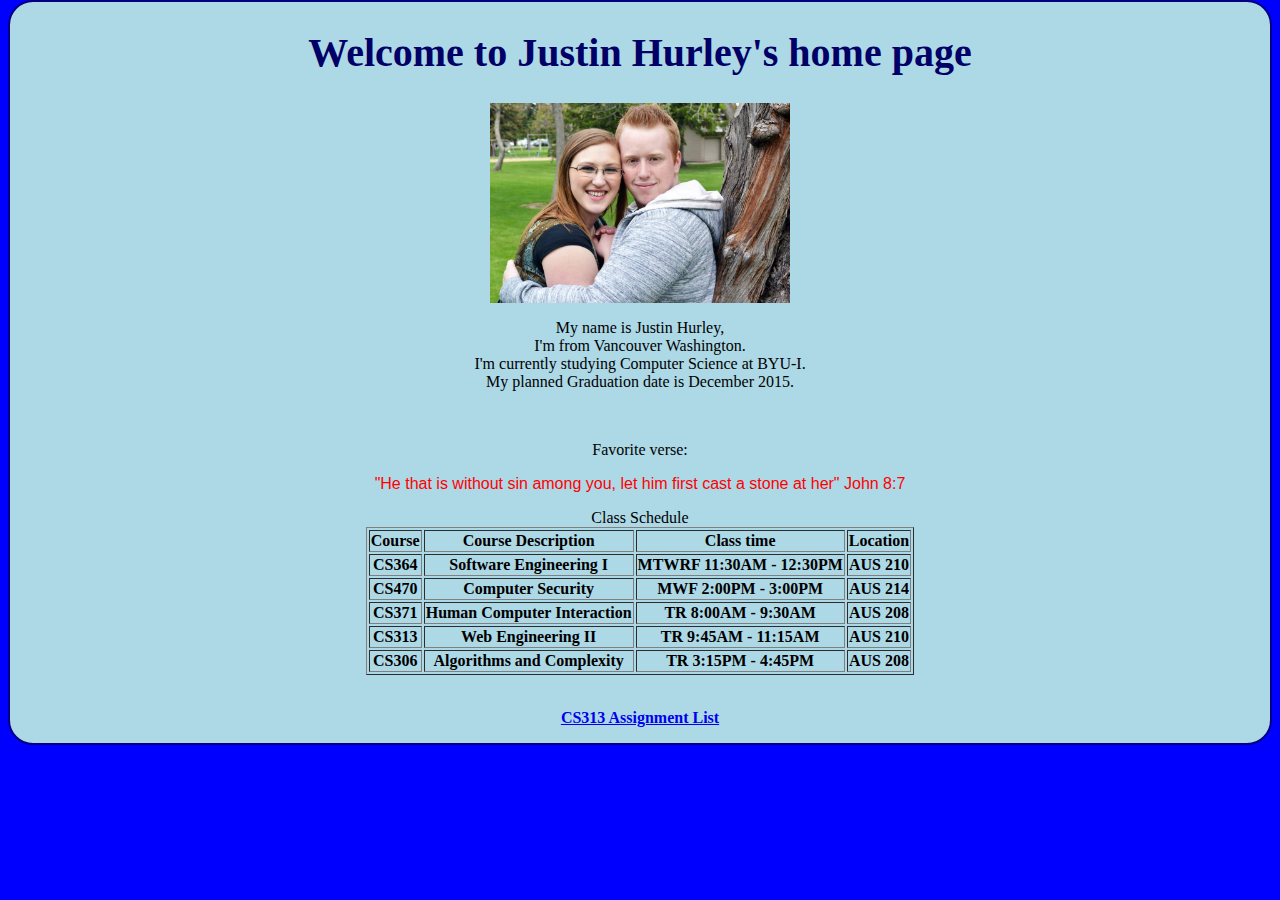
<file: index.html>
<!DOCTYPE HTML>
<html lang="en-us">
	<head>
		<meta charset="utf-8">
		<link rel="stylesheet" type="text/css" href="index.css">
		
		<title>Justin Hurley's home page</title>
	</head>

	<body> 
		<h1>Welcome to Justin Hurley's home page </h1>	
	
		<img class="center" src = "justin2.jpg" height = "200" width = "300" onmouseover="this.src='justin.jpg'" onmouseout="this.src='justin2.jpg'" /></a>
		<p class="center">My name is Justin Hurley, <br />
			I'm from Vancouver Washington. <br />
			I'm currently studying Computer Science at BYU-I. <br />
			My planned Graduation date is December 2015.
		</p>
			
		<br />
		
		<p class="center">Favorite verse:</p>
		<blockquote>
			<p class="quote">"He that is without sin among you, let him first cast a stone at her" John 8:7 </p>
		</blockquote>
		
		
		
		<table class="center" border = "1">
			<caption>Class Schedule</caption>
			<tr>
				<th>Course</th>
				<th>Course Description</th>
				<th>Class time</th>
				<th>Location</th>
			</tr>
			<tr>
				<th>CS364</th>
				<th>Software Engineering I</th>
				<th>MTWRF 11:30AM - 12:30PM</th>
				<th>AUS 210</th>
			</tr>
			<tr>
				<th>CS470</th>
				<th>Computer Security</th>
				<th>MWF 2:00PM - 3:00PM</th>
				<th>AUS 214</th>
			</tr>
			<tr>
				<th>CS371</th>
				<th>Human Computer Interaction</th>
				<th>TR 8:00AM - 9:30AM</th>
				<th>AUS 208</th>
			</tr>
			<tr>
				<th>CS313</th>
				<th>Web Engineering II</th>
				<th>TR 9:45AM - 11:15AM</th>
				<th>AUS 210</th>
			</tr>
			<tr>
				<th>CS306</th>
				<th>Algorithms and Complexity</th>
				<th>TR 3:15PM - 4:45PM</th>
				<th>AUS 208</th>
			</tr>
		</table>
		
		<br />
		<p class="center"><a href = "assignmentList.html" ><b>CS313 Assignment List </b></a></p>
	</body>
</html>
</file>
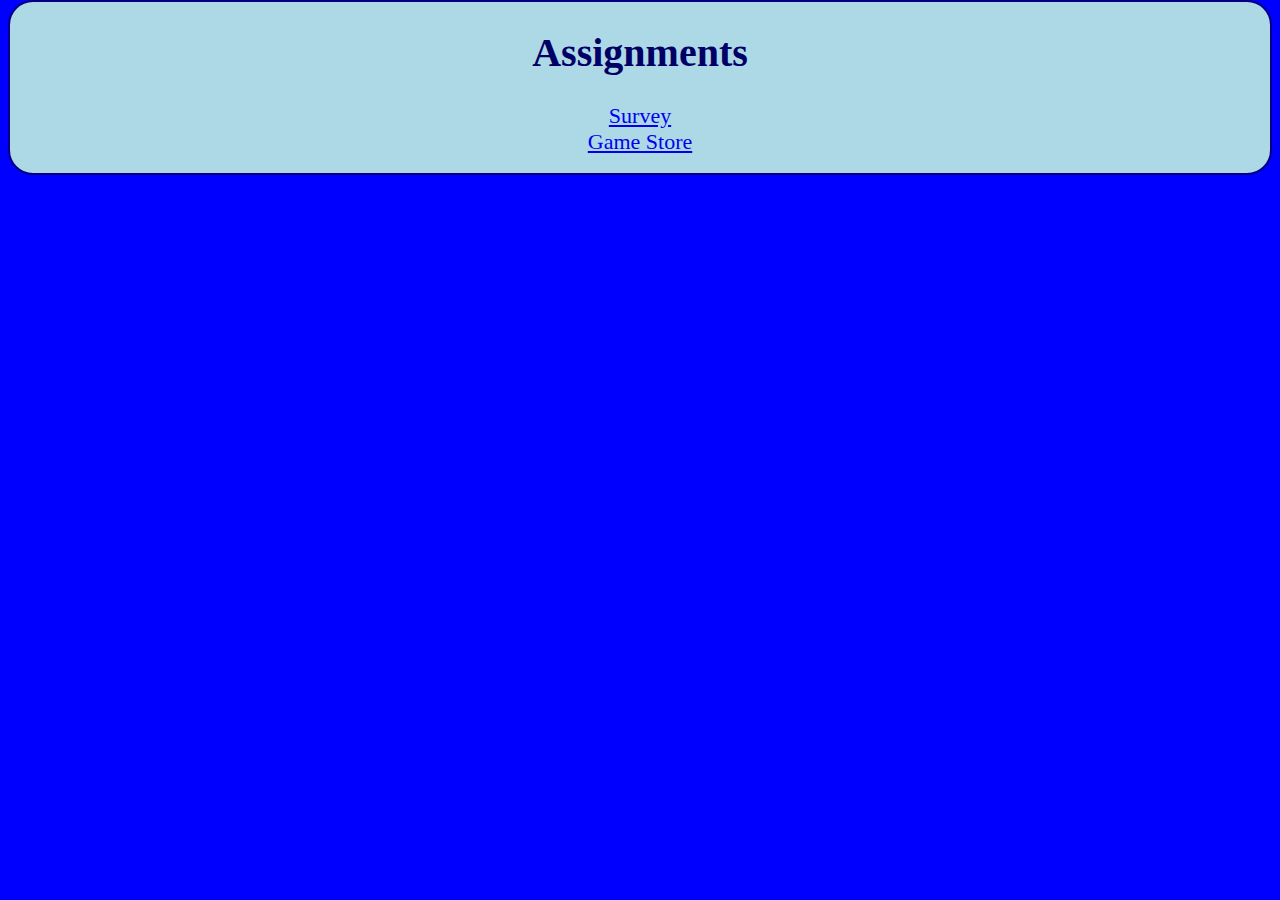
<file: assignmentList.html>
<!DOCTYPE HTML>
<html lang="en-us">
	<head>
		<meta charset="utf-8">
		<link rel="stylesheet" type="text/css" href="assignmentList.css">
		
		<title>Assignment List</title>
	</head>
	<body>
		<h1>Assignments</h1>
		<div><a class="center" href="survey.php">Survey</a></div>
		<div><a class="center" href="homepage.php">Game Store</a></div>
		<br />
		
	</body>
</html>
</file>
<file: index.css>
html{
	background-color:blue;
	}
	
body {
	background-color:lightblue; 
	border:2px solid black;
	border-radius:25px;
	margin-top:0px;
	margin-bottom:100px;
	border-color: navy;
	font-size: 16px;
	}
	
p.center{
	text-align:center;
	}

img.center{
	display: block;
   margin-left: auto;
   margin-right: auto;
	}

table.center{
   margin-left: auto;
   margin-right: auto;
	}

h1 {
	color:#000066; 
	font; font-size:2.5em; 
	text-align:center
	}
	
p.quote {
	font-family:sans-serif; 
	color:red;
	text-align:center;
	}
</file>
<file: assignmentList.css>
html{
	background-color:blue;
	}
	
body {
	background-color:lightblue; 
	border:2px solid black;
	border-radius:25px;
	margin-top:0px;
	margin-bottom:100px;
	border-color: navy;
	font-size: 16px;
	}
	
h1 {
	color:#000066; 
	font; font-size:2.5em; 
	text-align:center
	}
	
div {
	text-align:center;
	font-size:22px;
	}
</file>
